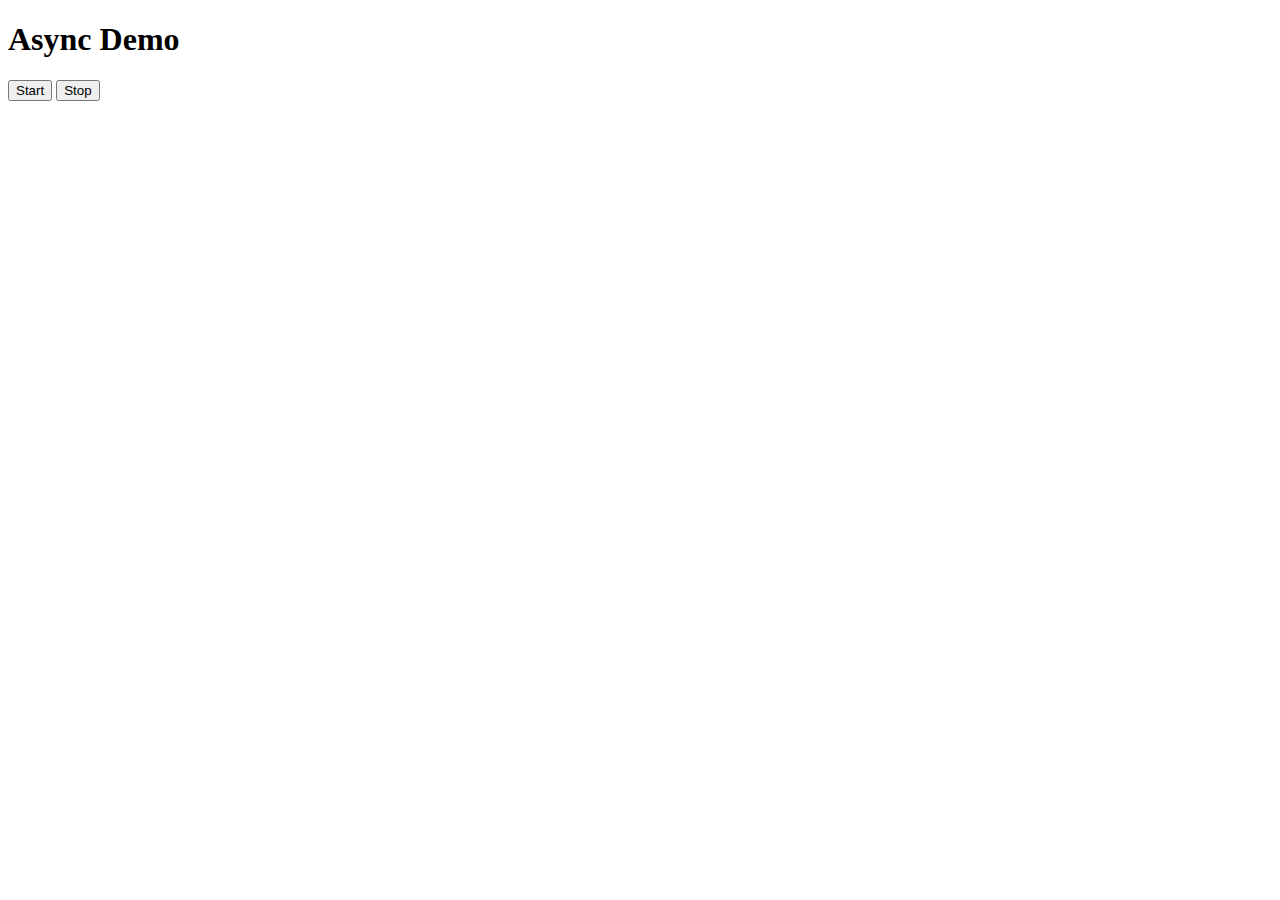
<file: Async.html>
<!DOCTYPE html>
<html lang="en">

<head>
    <meta charset="UTF-8">
    <meta name="viewport" content="width=device-width, initial-scale=1.0">
    <title>Async</title>
</head>

<body>
    <h1>Async Demo</h1>
    <button id="start">Start</button>
    <button id="stop">Stop</button>
    <script src="./16.Async.js"></script>
</body>

</html>
</file>
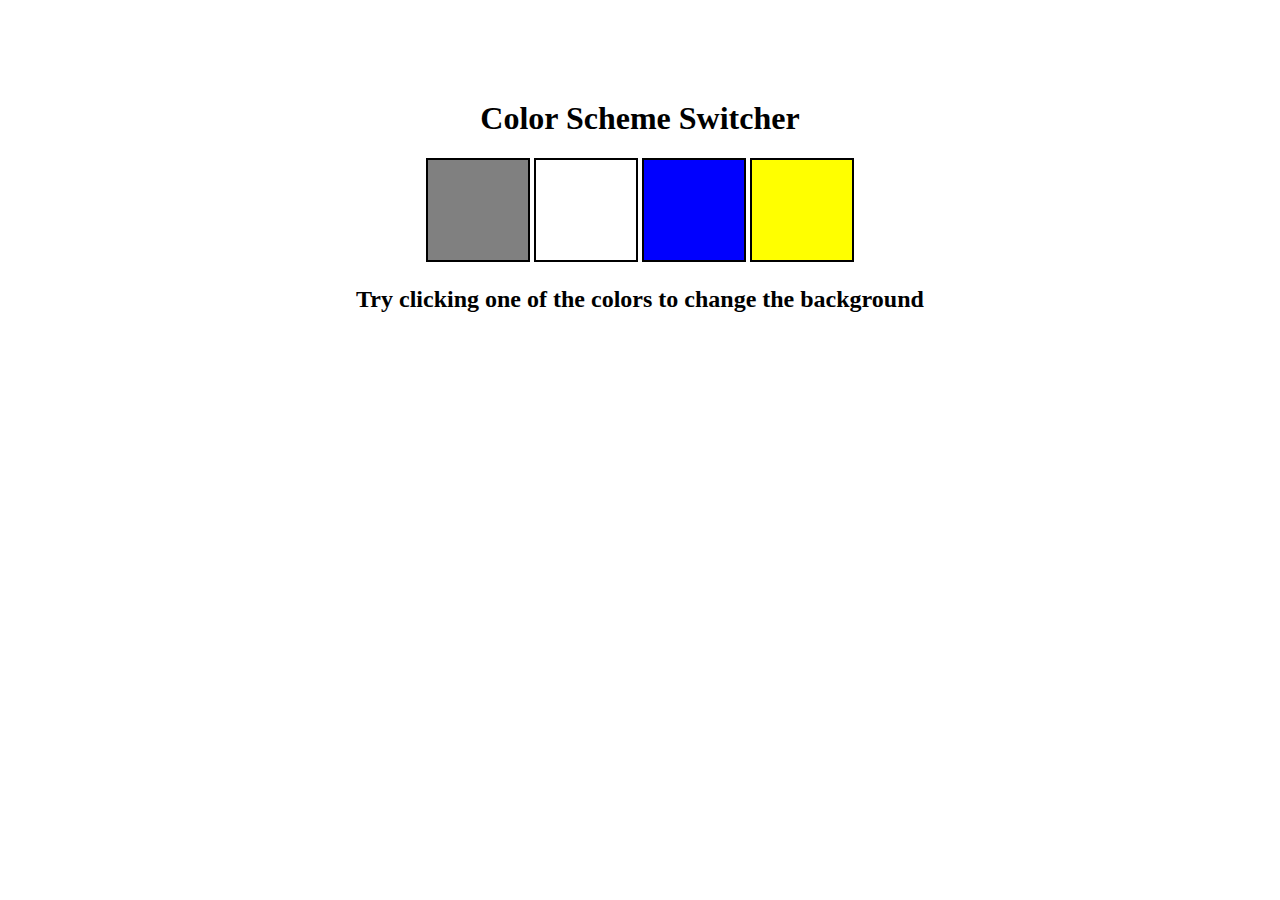
<file: projects/1.colorChanger.html>
<!DOCTYPE html>
<html lang="en">

<head>
    <meta charset="UTF-8">
    <meta name="viewport" content="width=device-width, initial-scale=1.0">
    <link rel="stylesheet" href="1.colorChanger.css">
    <title>Color Changer</title>
</head>

<body>
    <div class="canvas">
        <h1>Color Scheme Switcher</h1>
        <span class="button" id="grey"></span>
        <span class="button" id="white"></span>
        <span class="button" id="blue"></span>
        <span class="button" id="yellow"></span>
        <h2>Try clicking one of the colors to change the background</h2>
    </div>
    <script src="1.colorChanger.js"></script>
</body>

</html>
</file>
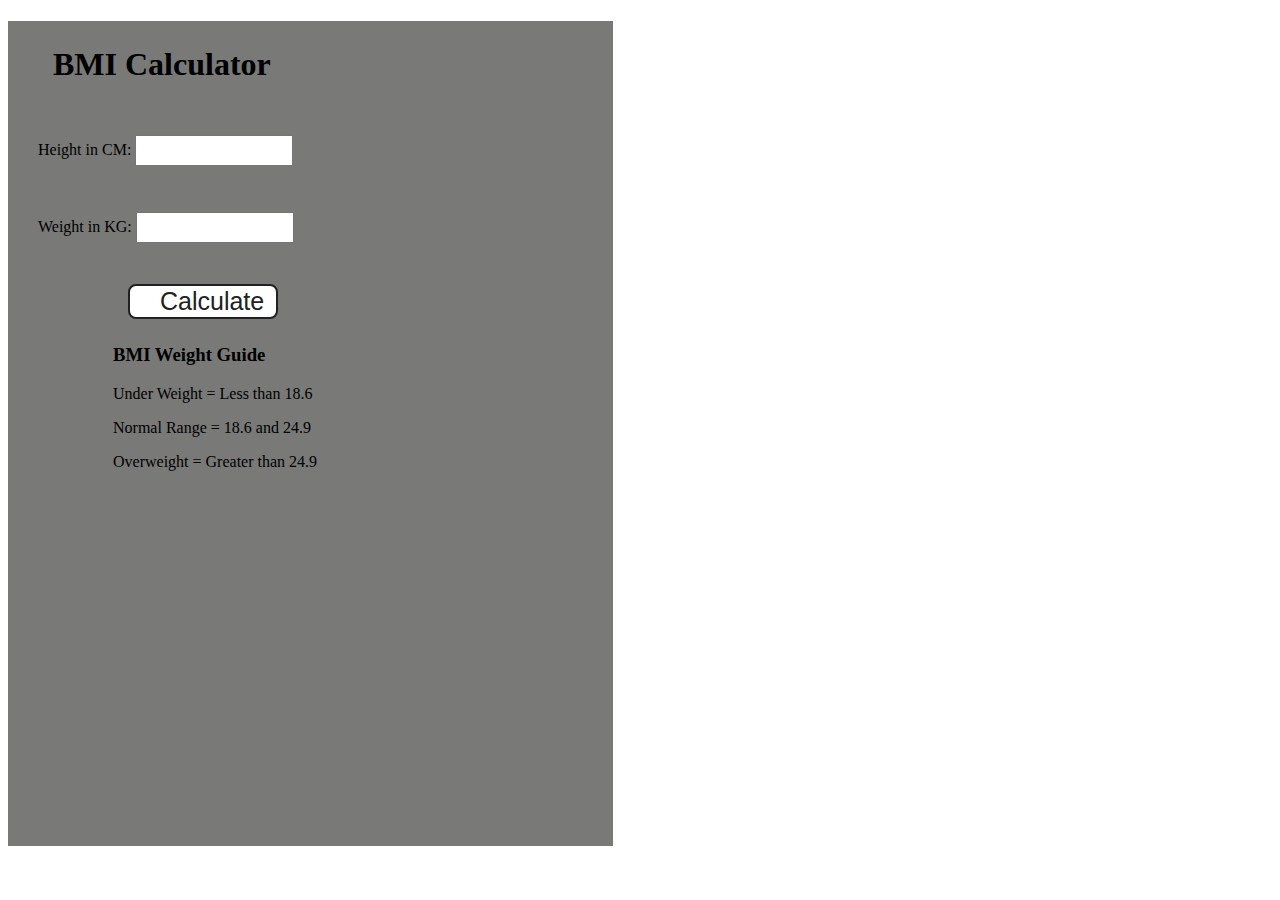
<file: projects/2.BMICalculator.html>
<!DOCTYPE html>
<html lang="en">

<head>
    <meta charset="UTF-8">
    <meta name="viewport" content="width=device-width, initial-scale=1.0">
    <link rel="stylesheet" href="2.BMICalculator.css">
    <title>BMI Calculator</title>
</head>

<body>
    <div class="container">
        <h1> BMI Calculator</h1>
        <form>
            <p><label>
                    Height in CM:
                </label>
                <input type="text" id="height">
            </p>
            <p><label>
                    Weight in KG:
                </label>
                <input type="text" id="weight">
            </p>
            <button>Calculate</button>
            <div id="results"></div>
            <div id="weight-guide">
                <h3>BMI Weight Guide</h3>
                <p>Under Weight = Less than 18.6</p>
                <p>Normal Range = 18.6 and 24.9</p>
                <p>Overweight = Greater than 24.9</p>
            </div>
        </form>
    </div>
    <script src="./2.BMICalculator.js"></script>
</body>

</html>
</file>
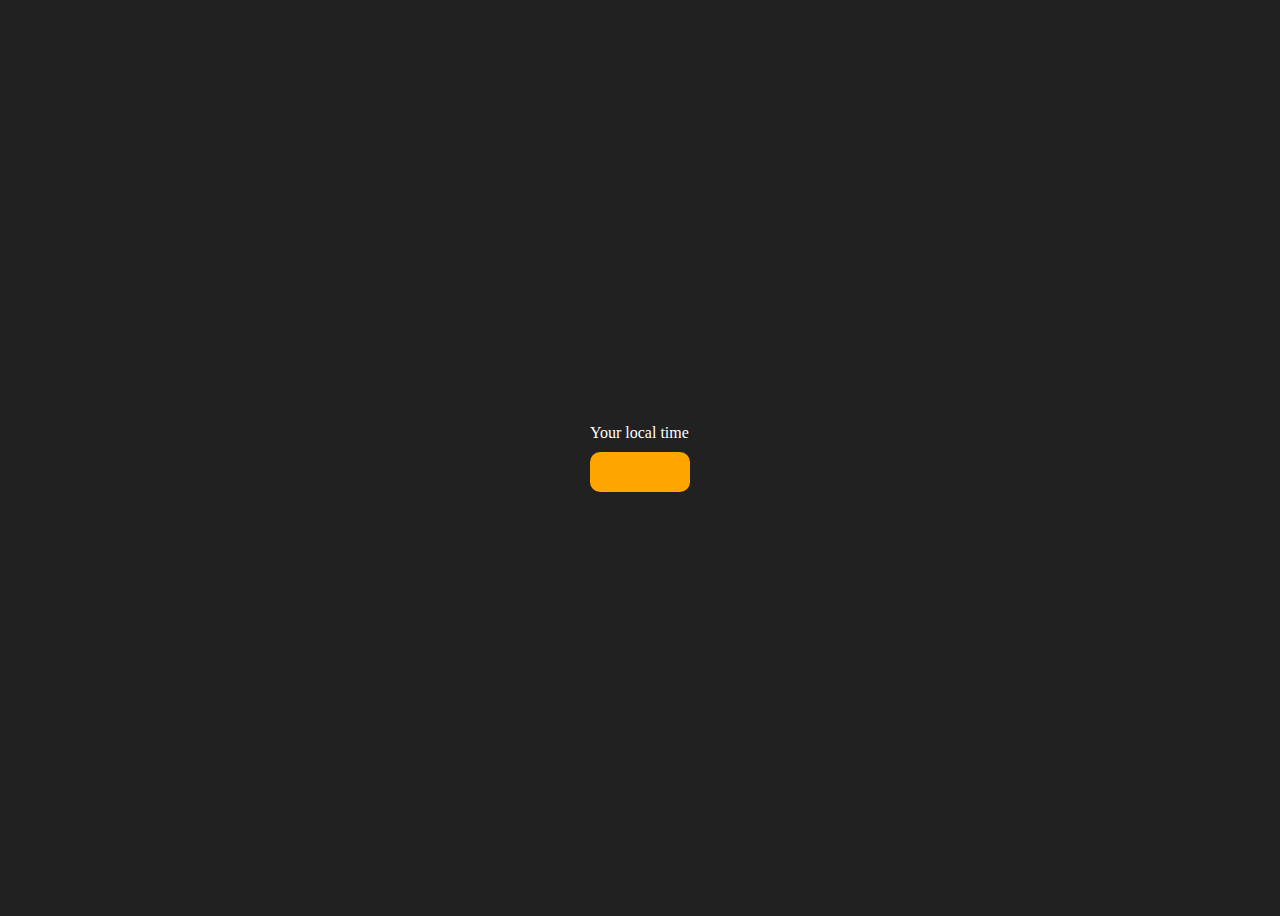
<file: projects/3.DigitalClock.html>
<!DOCTYPE html>
<html lang="en">

<head>
    <meta charset="UTF-8">
    <meta name="viewport" content="width=device-width, initial-scale=1.0">
    <title>DigitalClock</title>
    <link rel="stylesheet" href="./3.DigitalClock.css">
</head>

<body>
    <div class="center">
        <div id="banner">
            <span>Your local time</span>
            <div id="clock"></div>
        </div>
    </div>
    <script src="./3.DigitalClock.js"></script>
</body>

</html>
</file>
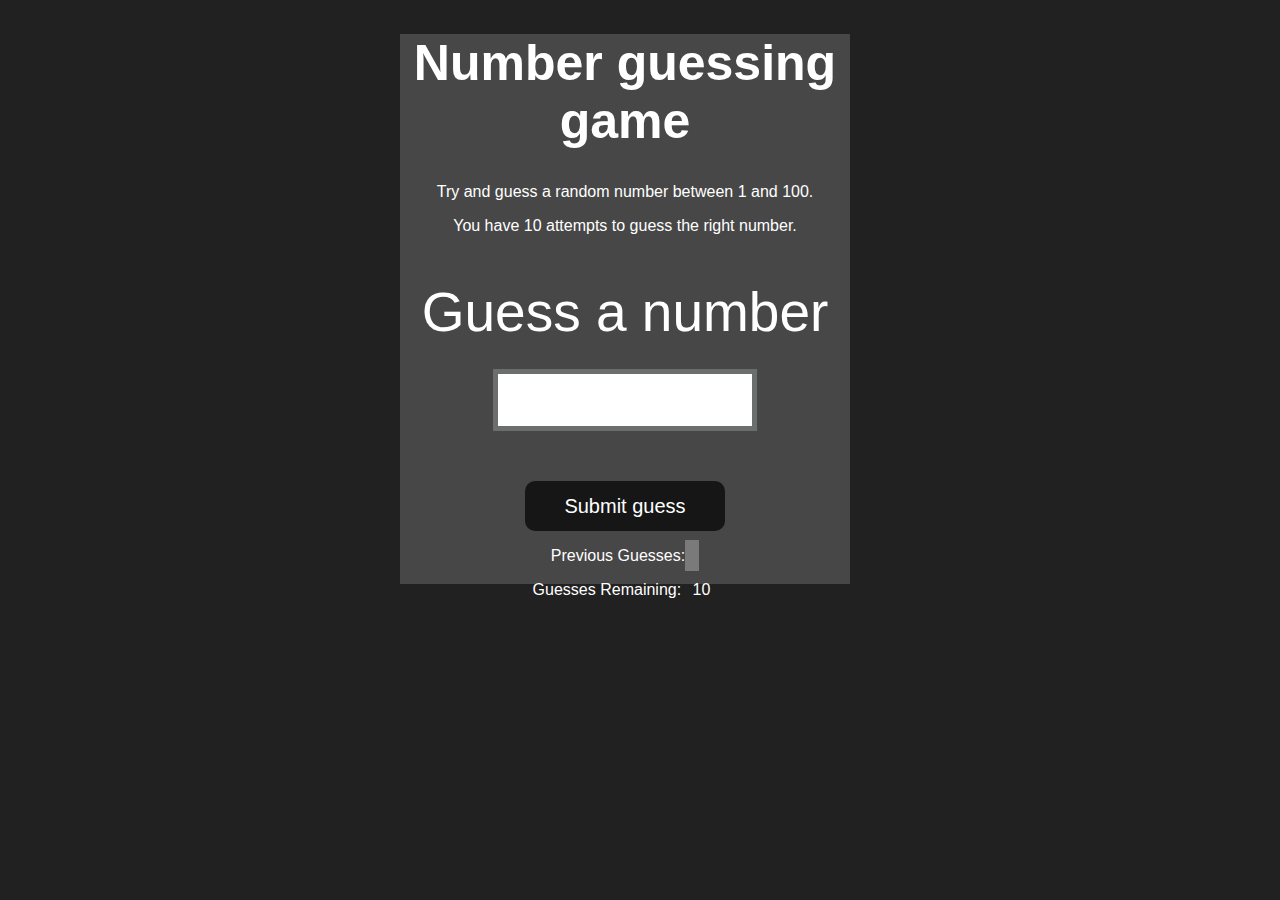
<file: projects/4.guessNumber.html>
<!DOCTYPE html>
<html lang="en">

<head>
    <meta charset="UTF-8">
    <meta name="viewport" content="width=device-width, initial-scale=1.0">
    <link rel="stylesheet" href="./4.guessNumber.css">
    <title>Guess Number</title>
</head>

<body>
    <div id="wrapper">
        <h1>Number guessing game</h1>
        <p>Try and guess a random number between 1 and 100.</p>
        <p>You have 10 attempts to guess the right number.</p>
        </br>
        <form class="form">
            <label2 for="guessField" id="guess">Guess a number</label>
                <input type="text" id="guessField" class="guessField">
                <input type="submit" id="subt" value="Submit guess" class="guessSubmit">
        </form>

        <div class="resultParas">
            <p>Previous Guesses: <span class="guesses"></span></p>
            <p>Guesses Remaining: <span class="lastResult">10</span></p>
            <p class="lowOrHi"></p>
        </div>
    </div>
    <script src="./4.guessNumber.js"></script>
</body>

</html>
</file>
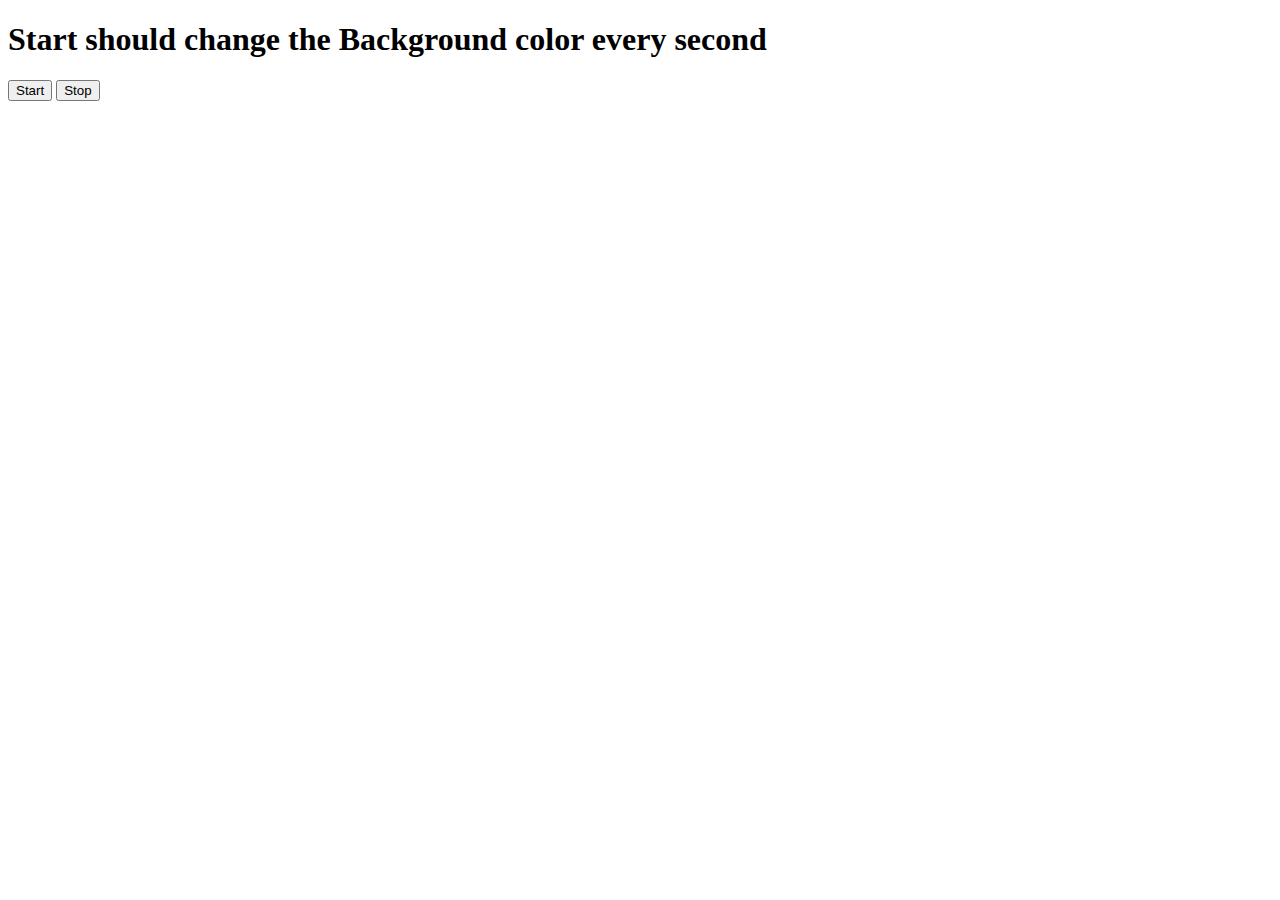
<file: projects/5.unlimitedColors.html>
<!DOCTYPE html>
<html lang="en">

<head>
    <meta charset="UTF-8">
    <meta name="viewport" content="width=device-width, initial-scale=1.0">
    <title>Document</title>
</head>

<body>
    <h1>Start should change the Background color every second</h1>
    <button id="start">Start</button>
    <button id="stop">Stop</button>
    <script src="./5.unlimitedColors.js"></script>
</body>

</html>
</file>
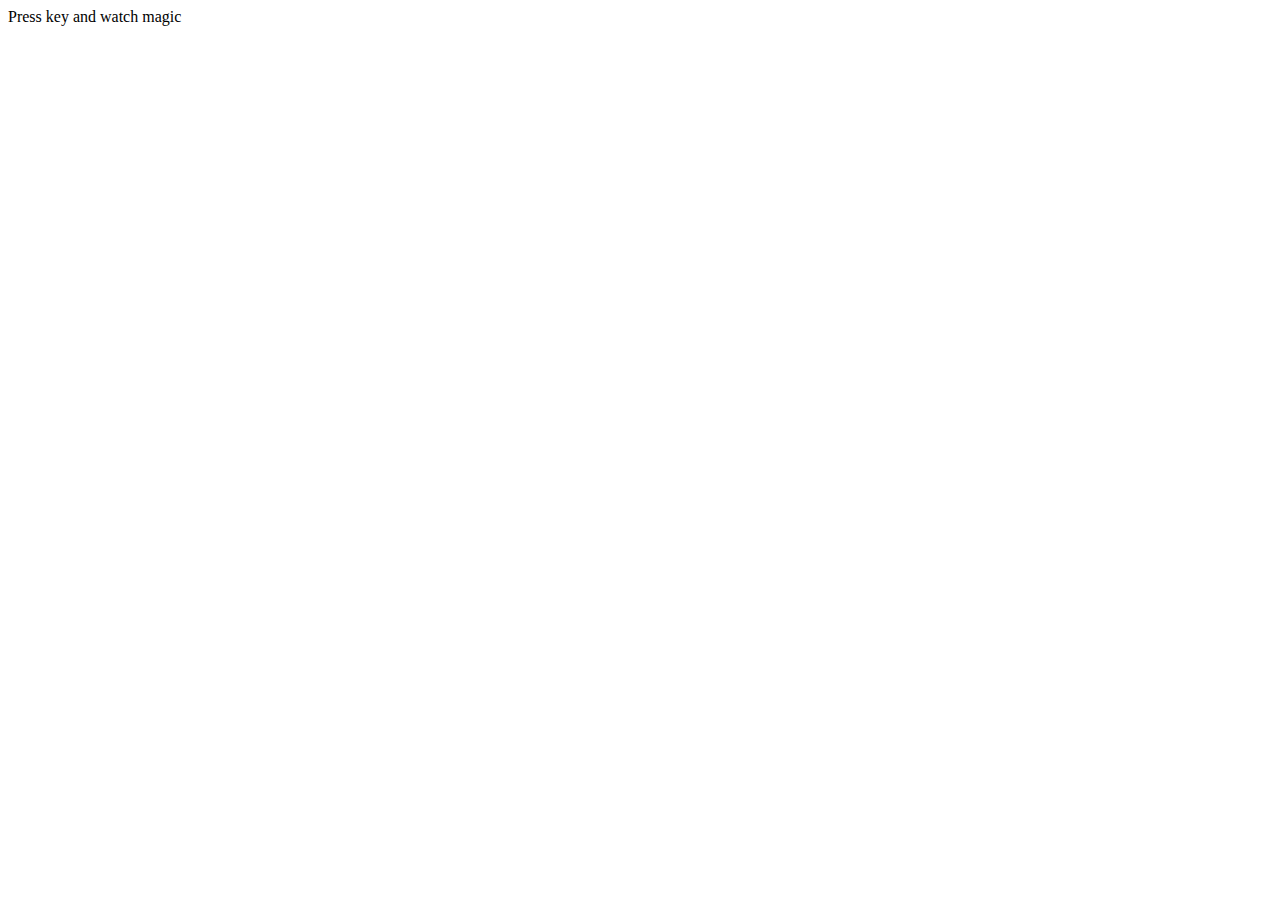
<file: projects/keyboardPress.html>
<!DOCTYPE html>
<html lang="en">

<head>
    <meta charset="UTF-8">
    <meta name="viewport" content="width=device-width, initial-scale=1.0">
    <title>Document</title>
</head>

<body>
    <div id="insert">
        <div class="key">
            Press key and watch magic
        </div>
    </div>
    <script src="./6.keyboardPress.js"></script>
</body>

</html>
</file>
<file: projects/1.colorChanger.css>
html {
  margin: 0;
}

span {
  display: block;
}

.canvas {
  width: 80%;
  text-align: center;
  margin: 100px auto 100px;
}

.button {
  width: 100px;
  height: 100px;
  display: inline-block;
  border: 2px solid black;
}

#grey {
  background: grey;
}

#white {
  background: white;
}

#blue {
  background: blue;
}

#yellow {
  background: yellow;
}
</file>
<file: projects/2.BMICalculator.css>
.container {
  width: 575px;
  height: 825px;
  background-color: #797978;
  padding-left: 30px;
}

#height,
#weight {
  width: 150px;
  height: 25px;
  margin-top: 30px;
}

#weight-guide {
  margin-left: 75px;
  margin-top: 25px;
}

#results {
  font-size: 35px;
  margin-left: 90px;
  margin-top: 20px;
  color: rgb(241, 241, 241);
}

button {
  width: 150px;
  height: 35px;
  margin-left: 90px;
  margin-top: 25px;
  background-color: #fff;
  padding: 1px 30px;
  border-radius: 8px;
  color: #212121;
  text-decoration: none;
  border: 2px solid #212121;

  font-size: 25px;
}

h1 {
  padding-left: 15px;
  padding-top: 25px;
}
</file>
<file: projects/3.DigitalClock.css>
body {
  background-color: #212121;
  color: #fff;
}
.center {
  display: flex;
  height: 100vh;
  justify-content: center;
  align-items: center;
  flex-direction: column;
}
#clock {
  font-size: 40px;
  background-color: orange;
  padding: 20px 50px;
  margin-top: 10px;
  border-radius: 10px;
}
</file>
<file: projects/4.guessNumber.css>
html {
  font-family: sans-serif;
}

body {
  width: 300px;
  max-width: 750px;
  min-width: 480px;
  margin: 0 auto;
  background-color: #212121;
}

.lastResult {
  color: white;
  padding: 7px;
}

.guesses {
  color: white;
  padding: 7px;
}

button {
  background-color: #141414;
  color: #fff;
  width: 250px;
  height: 50px;
  border-radius: 25px;
  font-size: 30px;
  border-style: none;
  margin-top: 30px;
  /* margin-left: 50px; */
}

#subt {
  background-color: #161616;
  color: #ffffff;
  width: 200px;
  height: 50px;
  border-radius: 10px;
  font-size: 20px;
  border-style: none;
  margin-top: 50px;
  /* margin-left: 75px; */
}

#guessField {
  color: #000;
  width: 250px;
  height: 50px;
  font-size: 30px;
  border-style: none;
  margin-top: 25px;

  /* margin-left: 50px; */
  border: 5px solid #6c6d6d;
  text-align: center;
}

#guess {
  font-size: 55px;
  /* margin-left: 90px; */
  margin-top: 120px;
  color: #fff;
}

.guesses {
  background-color: #7a7a7a;
}

#wrapper {
  box-sizing: border-box;
  text-align: center;
  width: 450px;
  height: 550px;
  background-color: #474747;
  color: #fff;
  font-size: 25px;
}

h2 {
  background-color: #161616;

  color: #fff;
  text-align: center;
}

p {
  font-size: 16px;
  text-align: center;
}
</file>
